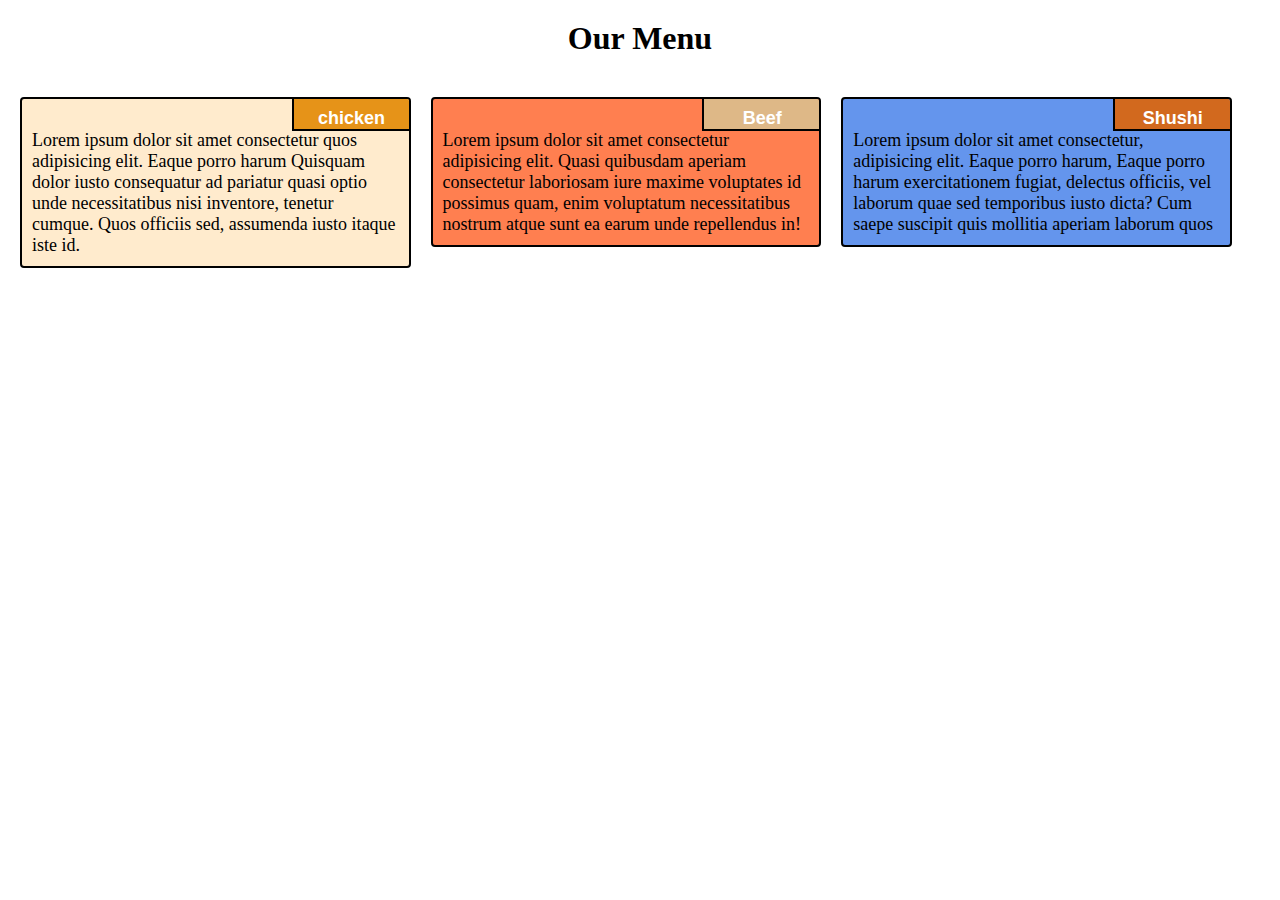
<file: Assignemnt-2/index.html>
<html lang="en">
<head>
    <meta charset="UTF-8">
    
    <meta name="viewport" content="width=device-width, initial-scale=1.0">
    <title>Responsive Layout</title>
    <link rel="stylesheet" href="style.css">
  

</head>
<body>
    <h1 id=header>Our Menu</h1>
    <div class="row">
        <div class="col-4 col-s-6" id="p1">
            <p class="" id="ab">chicken</p><br>
            <p>
            Lorem ipsum dolor sit amet consectetur  quos adipisicing elit. Eaque porro harum Quisquam dolor iusto consequatur ad pariatur quasi optio unde necessitatibus nisi inventore, tenetur cumque. Quos officiis sed, assumenda iusto itaque iste id.</p>
            
        </div>
        <div class="col-4 col-s-6 " id="p2">
            <p class="" id="bc">Beef</p><br>
            <p>
            Lorem ipsum dolor sit amet consectetur  adipisicing elit. Quasi quibusdam aperiam consectetur laboriosam iure maxime voluptates id possimus quam, enim voluptatum necessitatibus nostrum atque sunt ea earum unde repellendus in!</p>
        </div>
        <div class="col-s-12 col-4" id="p3">
            <p class="" id="cd">Shushi</p><br>
            <p>
            Lorem ipsum dolor sit amet consectetur, adipisicing elit. Eaque porro harum, Eaque porro harum exercitationem fugiat, delectus officiis, vel laborum quae sed temporibus iusto dicta? Cum saepe suscipit quis mollitia aperiam laborum
             quos</p>
        </div>    

    </div>
    
    
</body>
</html>
</file>
<file: Assignemnt-2/style.css>
*{
    box-sizing: border-box;
    margin: 10px;
}
#header{
    position: relative;
    text-align: center;
    text-transform: capitalize;
    margin-bottom: 30px;
}
body{
    display: inline;
    position: relative;
    font-family: 'Baloo Bhai 2', cursive;
    
    
}

#ab{
    position: absolute;
    background-color: rgb(230, 147, 24);
    border: 2px solid black;
    top: -13;
    right: -13;
    height: 35px;
    width: 120px;
    font-weight: bold;
    padding: 10px;
    text-align: center;
    font-family: Arial;
    margin-bottom: 5px;
    color: white;
    
    
}
#bc{
    position: absolute;
    background-color: burlywood;
    border: 2px solid black;
    top: -13;
    right: -13;
    height: 35px;
    width: 120px;
    font-weight: bold;
    padding: 10px;
    text-align: center;
    font-family: Arial;
    color: white;
    
    
}
#cd{
    position: absolute;
    background-color: chocolate;
    border: 2px solid black;
    top: -13;
    right: -13;
    height: 35px;
    width: 120px;
    font-weight: bold;
    padding: 10px;
    text-align: center;
    font-family: Arial;
    margin: 10px;
    color: white;
    
    
    
    
}   

#p1{
    position:relative;
    background-color: blanchedalmond;

    

 
    border-radius: 4px;      
    margin-right: 10px;
    border: 2px solid black;

    overflow: hidden;

}
#p2{
    position:relative;
    background-color: coral;
    border-radius: 4px;      
    margin-right: 10px;
    border: 2px solid black;

    overflow: hidden;



}
#p3{
    position:relative;
    background-color: cornflowerblue;
    border-radius: 4px;      
    margin-right: 10px;
    border: 2px solid black;
    overflow: hidden;

}

.row{
display: inline;
width: 100%;
font-size: 18px;

float: none;

}

/* For mobile phones: */



@media only screen and (min-width: 992px) {

.col-4,

.col-12
{
float:left;


}
/* For desktop: */

.col-4 {width: 31%;}

}
@media only screen and (max-width:991px) and (min-width:768px){

.col-s-6,

.col-s-12
{
float:left;

}

.col-s-6 {width: 47%;}

.col-s-12 {
width: 100%;

}
}
</file>
